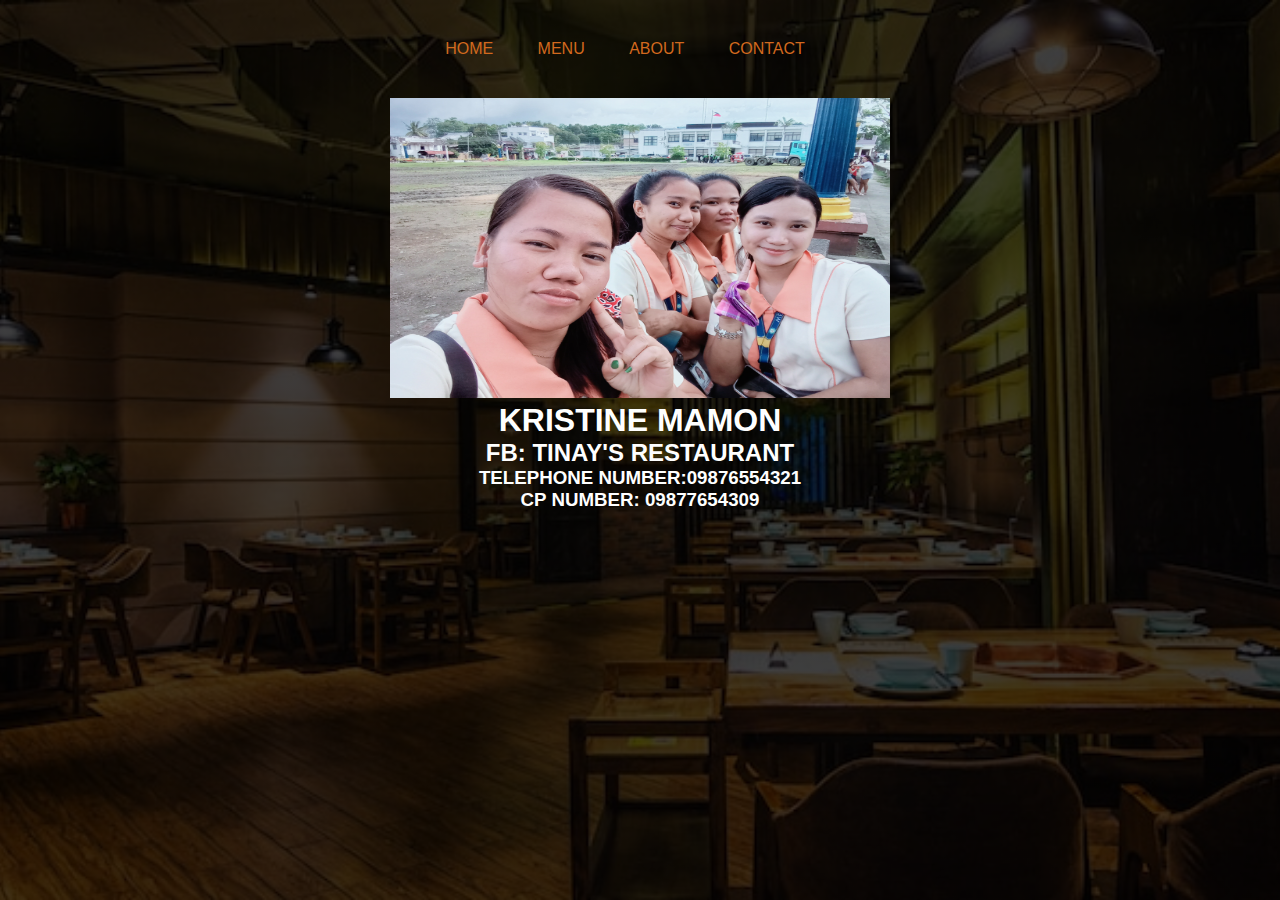
<file: contact.html>
<!DOCTYPE html>
<html>
<head>
	<meta charset="utf-8">
	<meta name="viewport" content="width=device-width, initial-scale=1">
	<title>WEBSITE PROJECT</title>
	<link rel="stylesheet" type="text/css" href="style.css">

</head>
<body>
	<div class="banner">
		<div class="navbar">
		    <ul>
				<li><a href="index.html">Home</a></li>
				<li><a href="menu.html">Menu</a></li>
				<li><a href="about.html">About</a></li>
				<li><a href="contact.html">Contact</a></li>

			</ul>
		</div>
			<center><img src="tintin.jpg" width="500" height="300">
		<font color="#FFF">	<h1>KRISTINE MAMON</h1>
			<h2>FB: TINAY'S RESTAURANT</h2>
			<h3>TELEPHONE NUMBER:09876554321</h3>
			<h3>CP NUMBER: 09877654309</h3></center>
</file>
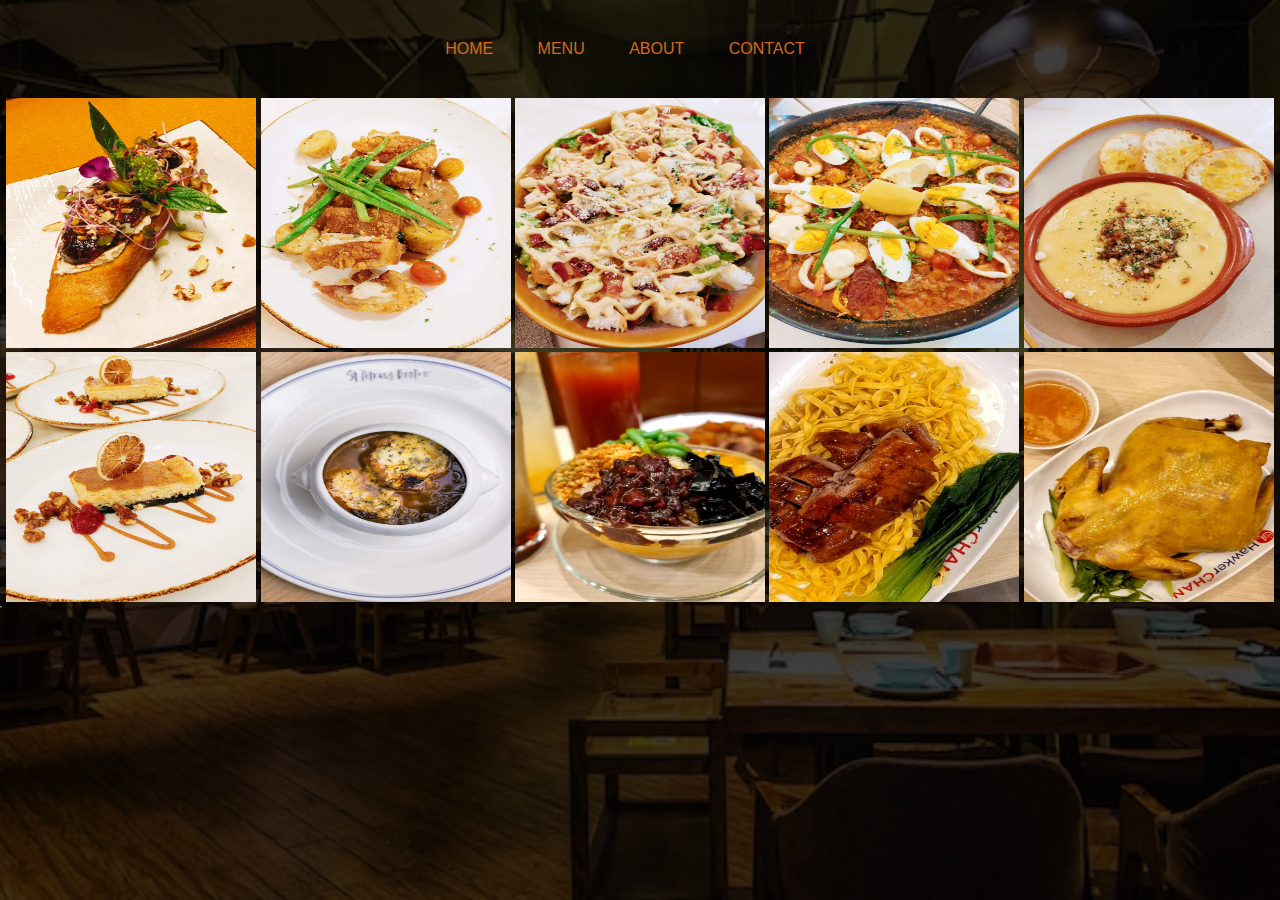
<file: menu.html>
<!DOCTYPE html>
<html>
<head>
	<meta charset="utf-8">
	<meta name="viewport" content="width=device-width, initial-scale=1">
	<title>WEBSITE PROJECT</title>
	<link rel="stylesheet" type="text/css" href="style.css">

</head>
<body>
	<div class="banner">
		<div class="navbar">
		    <ul>
				<li><a href="index.html">Home</a></li>
				<li><a href="menu.html">Menu</a></li>
				<li><a href="about.html">About</a></li>
				<li><a href="contact.html">Contact</a></li>

			</ul>
		</div>
			
		</nav>
		<table border="solid brown 2px">
			<center><img src="2.jpg" width="250" height="250">
			<img src="3.jpg" width="250" height="250">
			<img src="4.jpg" width="250" height="250">
			<img src="5.jpg" width="250" height="250">
			<img src="6.jpg" width="250" height="250">
			<img src="7.jpg" width="250" height="250">
		    <img src="8.jpg" width="250" height="250">
		    <img src="9.jpg" width="250" height="250">
		    <img src="10.jpg" width="250" height="250">
		    <img src="11.jpg" width="250" height="250"></center>
		</div>

</table>
</div>
</div>
</body>
</html>
</file>
<file: style.css>
*{
	margin: 0;
	padding: 0;
	font-family: sans-serif;
}
.banner{
	width: 100%;
	height: 100vh;
	background-image: linear-gradient(rgb(0, 0, 0, 0.75),rgb(0, 0, 0, 0.75)),url(1.jpg);
	background-size: cover;
	background-position: center;
}

.navbar{
	width: 85%;
	margin: auto;
	padding: 40px 0;
	display: flex;
	align-items: center;
	justify-content: space-between;
}
.navbar ul li{
	list-style: none;
	display: inline-block;
	margin: 0 20px;
	position: relative;

}
.navbar ul{
	flex: 1;
	text-align: center;
	padding-right: 30px;
}
.navbar ul li a{
	text-decoration: none;
	color: #D2691E;
	text-transform: uppercase;

}
.navbar ul li::after{
	content: '';
	height: 3px;
	width: 0%;
	background: #F4A460;
	position: absolute;
	left: 0;
	bottom: -10px;
	transition: 0.5s;	
}
.navbar ul li:hover::after{
	width: 100%;
}

.content{
	width: 100%;
	position: absolute;
	top: 50%;
	transform: translate(-50px);
	text-align: center;color: #CD853F;
}
.content h1{
	font-size: 65px;
	margin-top: -80px;
}
.content p{
	margin: 20px auto;
	font-weight: 100px;
	line-height: 30px;
}
button{
	width: 200px;
	padding: 15px 0;
	text-align: center;
	margin: 20px 10px;
	border-radius: 25px;
	font-weight: bold;
	border: 2px solid #D2691E;
	background: transparent;
	color: #CD853F;
	cursor: pointer;
	position: relative;
	overflow: hidden;
}
span{
	background: #DEB887;
	height: 100%;
	width: 0%;
	border-radius: 25px;
	position: absolute;
	left: 0;
	bottom: 0;
	z-index: -1;
	transition: 0.5s;
}
button:hover span{
	width: 100%;

}
button:hover span{
	border: none;
}
.items{
	display: inline-flex;
	grid-template-columns: repeat(2, 1fr);
	padding: 20px 10px;
	grid-column-gap: 10px;
	grid-row-gap: 20px;

}
.items img{
	width: 250%;
	height: 250px;
	object-fit: img;
	transition: 0.3 ease;
}
</file>
